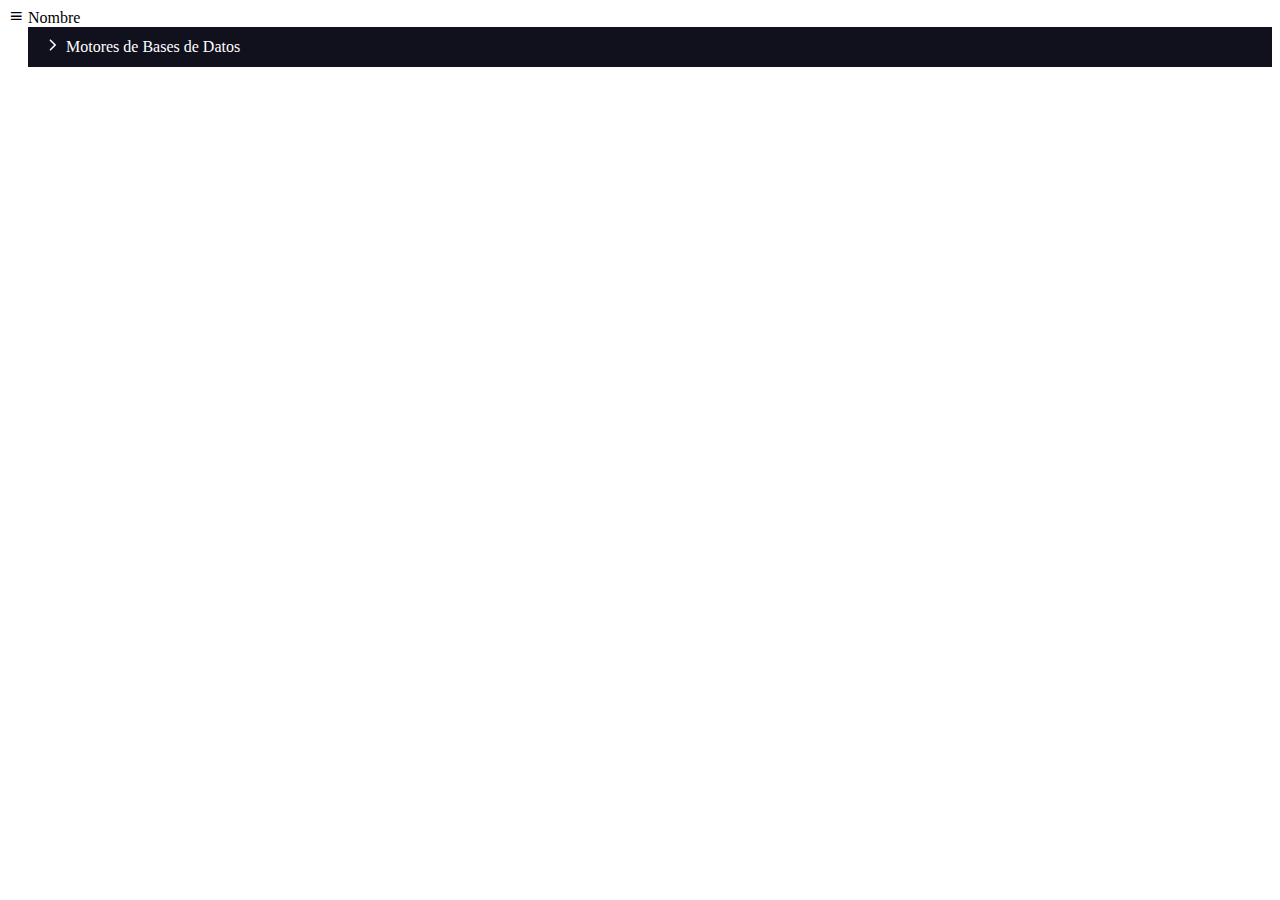
<file: web-component/index.html>
<!DOCTYPE html>
<html lang="es">
  <head>
    <meta charset="UTF-8" />
    <meta name="viewport" content="width=device-width, initial-scale=1.0" />
    <title>Web Component TESTING</title>

    <link
      rel="stylesheet"
      href="https://cdnjs.cloudflare.com/ajax/libs/font-awesome/4.7.0/css/font-awesome.min.css"
    />
    <link
      href="https://unpkg.com/boxicons@2.0.7/css/boxicons.min.css"
      rel="stylesheet"
    />
    <script src="./index.js" type="module"></script>
    <style></style>
  </head>
  <body>
    <div class="sidebar close">
      <div class="logo-details">
        <i class="bx bx-menu"></i>
        <span class="logo_name">Nombre</span>
      </div>
      <tree-item id="pepe">
        Motores de Bases de Datos
        <tree-item>
          Relacionales
          <tree-item>
            Open Source
            <tree-item> MySQL </tree-item>
            <tree-item> PostgreSQL </tree-item>
          </tree-item>
          <tree-item>
            Propietarios
            <tree-item> Oracle </tree-item>
            <tree-item> SQL Server </tree-item>
          </tree-item>
        </tree-item>
        <tree-item>
          NoSQL
          <tree-item>
            Modelo Documentos
            <tree-item> MongoDB </tree-item>
            <tree-item> CouchDB </tree-item>
          </tree-item>
          <tree-item>
            Modelo Grafos
            <tree-item> Neo4J </tree-item>
            <tree-item> SparQL </tree-item>
          </tree-item>
        </tree-item>
      </tree-item>
    </div>
  </body>
  <script>
    function addTreeItem() {
      document.getElementById("pepe").addTreeItem("Hello World");
    }
    let arrow = document.querySelectorAll(".arrow");
    for (var i = 0; i < arrow.length; i++) {
      arrow[i].addEventListener("click", (e) => {
        let arrowParent = e.target.parentElement.parentElement; //selecting main parent of arrow
        arrowParent.classList.toggle("showMenu");
      });
    }
    let sidebar = document.querySelector(".sidebar");
    let mainContent = document.querySelector(".main-content");
    let sidebarBtn = document.querySelector(".bx-menu");
    sidebarBtn.addEventListener("click", () => {
      sidebar.classList.toggle("close");
      mainContent.classList.toggle("close");
    });
  </script>
</html>
</file>
